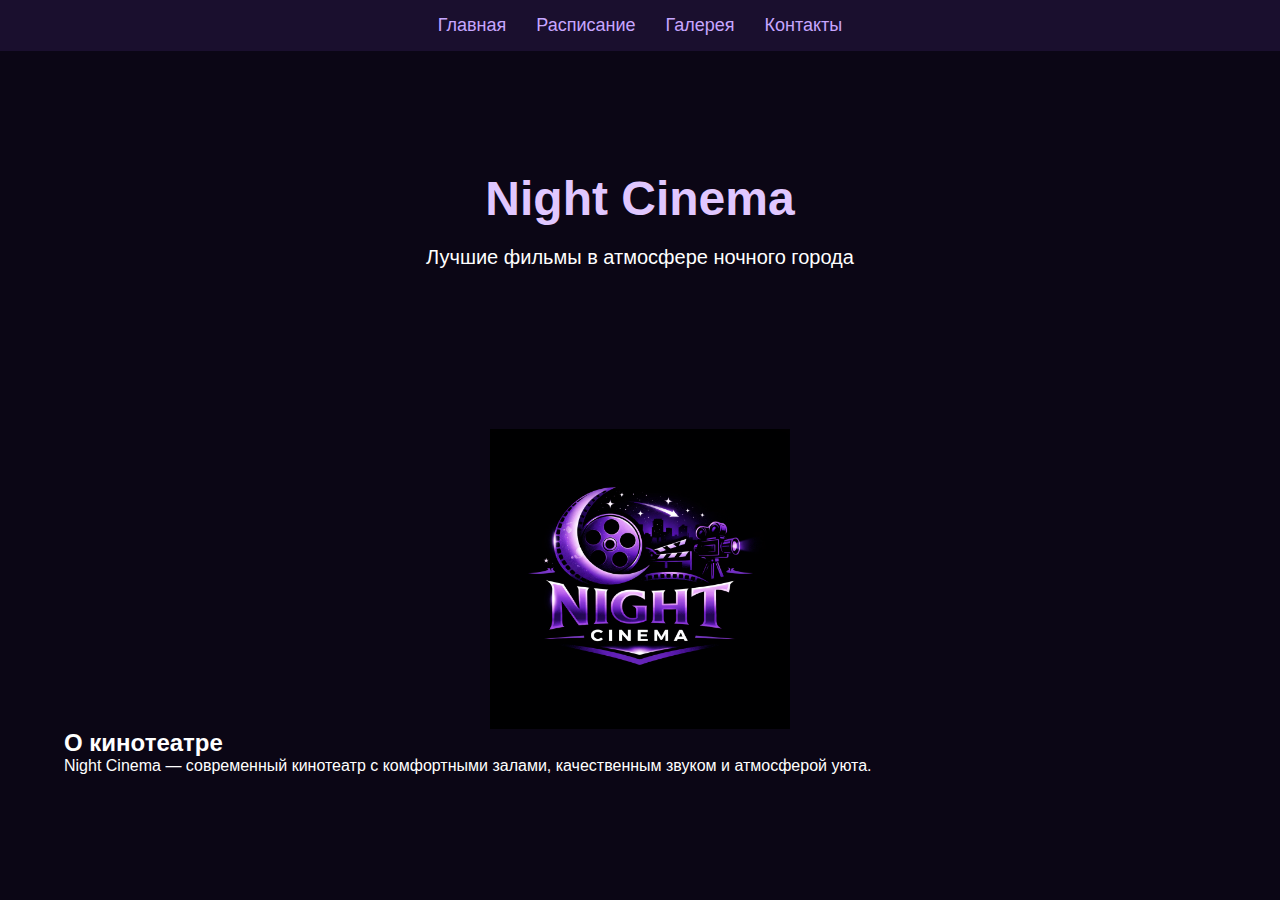
<file: index.html>
<!DOCTYPE html>
<html lang="ru">
<head>
    <meta charset="UTF-8">
    <title>Кинотеатр Night Cinema</title>
    <link rel="stylesheet" href="style.css">
</head>
<body>

<header>
    <nav>
        <a href="index.html">Главная</a>
        <a href="schedule.html">Расписание</a>
        <a href="gallery.html">Галерея</a>
        <a href="contacts.html">Контакты</a>
    </nav>
</header>

<section class="hero">
    <h1>Night Cinema</h1>
    <p>Лучшие фильмы в атмосфере ночного города</p>
</section>

<div class="container">
   <center> <img src="ChatGPT Image 9 янв. 2026 г., 11_28_58.png" alt="logo" class="logo"></center>
    <h2>О кинотеатре</h2>
    <p>
        Night Cinema — современный кинотеатр с комфортными залами,
        качественным звуком и атмосферой уюта.
    </p>
</div>

</body>
</html>
</file>
<file: style.css>
* {
    margin: 0;
    padding: 0;
    box-sizing: border-box;
    font-family: Arial, sans-serif;
}

body {
    background-color: #0b0615;
    color: #ffffff;
}

/* Навигация */
header {
    background-color: #1a0f2e;
    padding: 15px 0;
}

nav {
    display: flex;
    justify-content: center;
    gap: 30px;
}

nav a {
    color: #c7a6ff;
    text-decoration: none;
    font-size: 18px;
}

nav a:hover {
    color: #ffffff;
}

/* Общие блоки */
.container {
    width: 90%;
    margin: 40px auto;
}

/* Главная */
.hero {
    background: url("https://via.placeholder.com/1200x400") center/cover no-repeat;
    padding: 120px 20px;
    text-align: center;
}

.hero h1 {
    font-size: 48px;
    color: #e0c7ff;
}

.hero p {
    margin-top: 20px;
    font-size: 20px;
}

/* Карточки фильмов */
.movies {
    display: flex;
    gap: 30px;
    justify-content: center;
}

.movie {
    background-color: #1a0f2e;
    padding: 15px;
    width: 250px;
    text-align: center;
}

.movie img {
    width: 100%;
    margin-bottom: 10px;
}

/* Галерея */
.gallery {
    display: grid;
    grid-template-columns: repeat(auto-fit, minmax(250px, 1fr));
    gap: 20px;
}

.gallery img {
    width: 100%;
    border: 2px solid #3b1f5c;
}

/* Контакты */
.contacts {
    display: flex;
    gap: 40px;
    flex-wrap: wrap;
}

.map img {
    max-width: 100%;
    border: 2px solid #3b1f5c;
}

.logo{
    height: 300px;
    display: flex;
    align-items: center;
}
</file>
